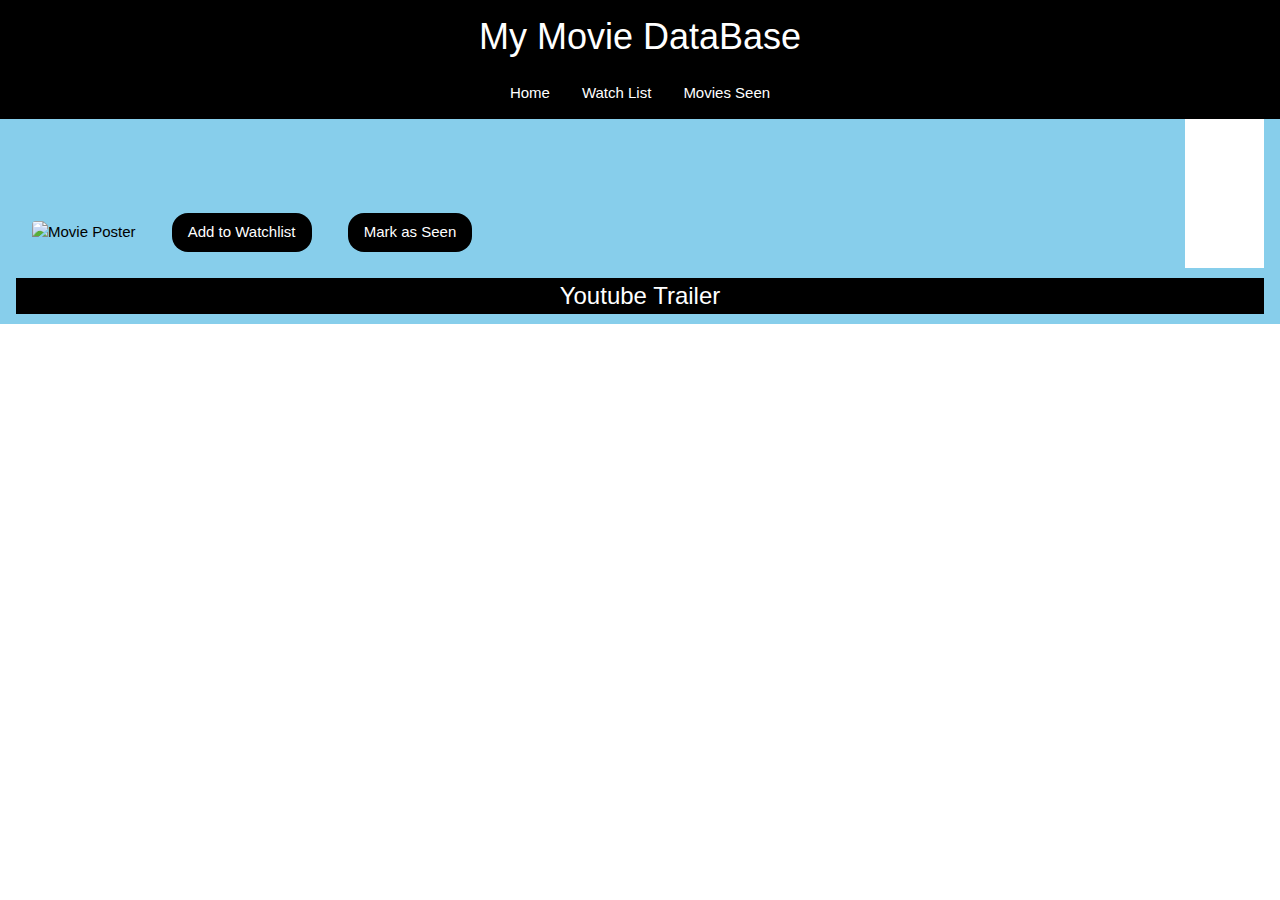
<file: homepagebasics/movie-detail.html>
<!DOCTYPE html>
<html lang="en">

<head>
    <meta charset="UTF-8">
    <meta name="viewport" content="width=device-width, initial-scale=1.0">
    <title>My Movie Detail</title>
    <link rel="stylesheet" href="https://www.w3schools.com/w3css/4/w3.css">


</head>

<body>
    <header class="w3-container w3-black w3-center">
        <h1>My Movie DataBase</h1>
        <section class="w3-bar w3-black">
            <a href="./index.html" class="w3-bar-item w3-button">Home</a>
            <a href="#" class="w3-bar-item w3-button w3-hide-small">Watch List</a>
            <a href="#" class="w3-bar-item w3-button w3-hide-small">Movies Seen</a>
            <a href="javascript:void(0)" class="w3-bar-item w3-button w3-right w3-hide-large w3-hide-medium"
                onclick="myFunction()">&#9776;</a>
        </section>
        <section id="demo" class="w3-bar-block w3-red w3-hide w3-hide-large w3-hide-medium">
            <a href="#" class="w3-bar-item w3-button">Watch List</a>
            <a href="#" class="w3-bar-item w3-button">Movies Seen</a>
        </section>
    </header>

    <main class="w3-container w3-light-blue">
        <div class="w3-cell-row">
            <div class="w3-cell-bottom">
                <img id="poster" class="w3-round w3-margin" alt="Movie Poster"></img>
                <button class="w3-button w3-black w3-round-xlarge w3-margin" id="addToWatch">Add to Watchlist</button>
                <button class="w3-button w3-black w3-round-xlarge w3-margin" id="markAsSeen">Mark as Seen</button>
            </div>
            <div class="w3-cell w3-white">
                <h2 class="w3-padding" id="movie-title">
                </h2>
                <h3 class="w3-padding" id="year">
                </h3>
                <div class="w3-padding" id="synopsis">
                </div>
            </div>
        </div>
    </main>

    <article class="w3-container w3-light-blue w3-center">
        <h3 class="w3-black ">
            Youtube Trailer
        </h3>
        <div id="trailer-video">
        </div>
    </article>
    <script src="https://cdnjs.cloudflare.com/ajax/libs/jquery/3.2.1/jquery.min.js"></script>
    <script src="md-script.js"></script>
</body>

</html>
</file>
